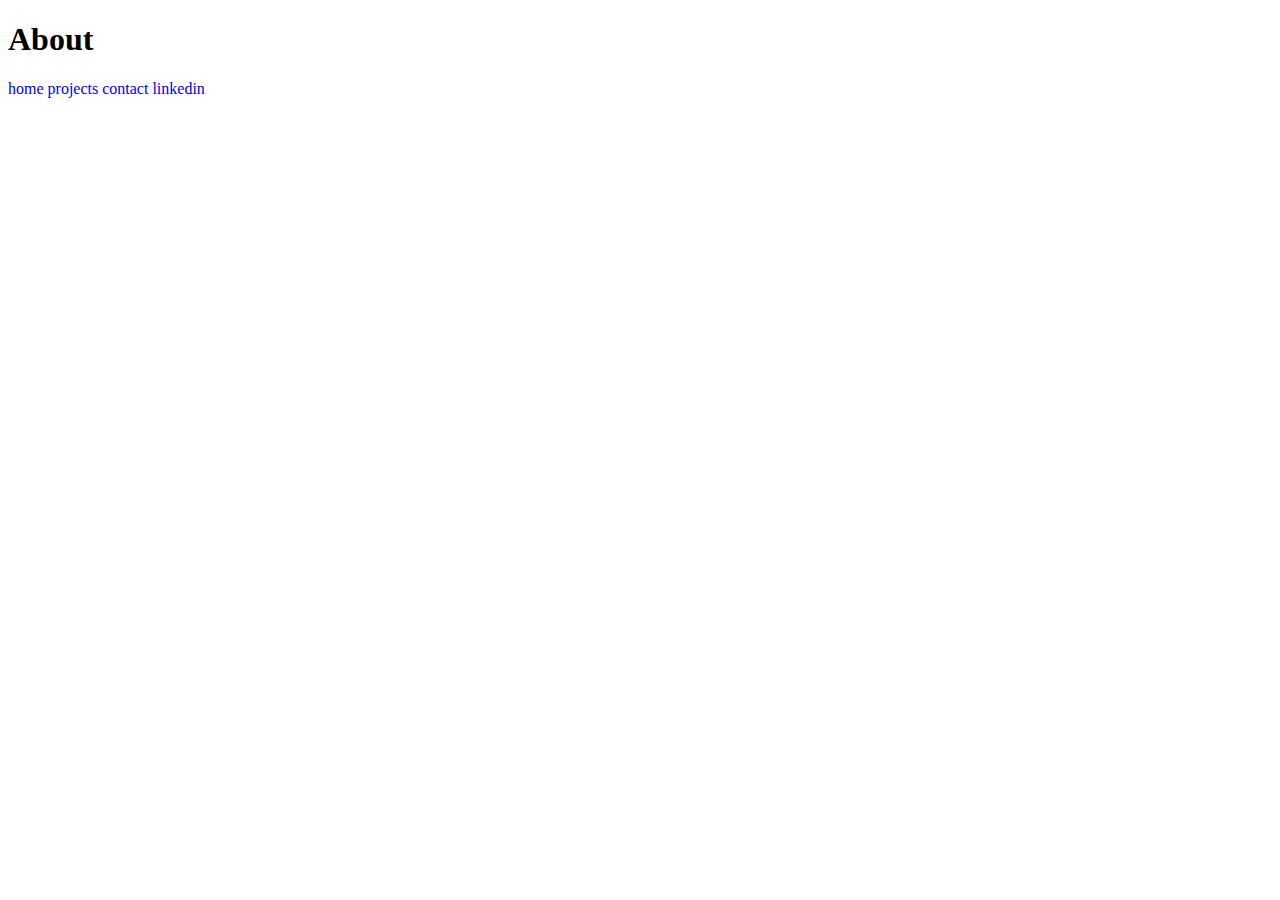
<file: about.html>
<!DOCTYPE html>
<html>
  <head>
    <meta name="viewport" content="with=device-width, initial-scale=1.0">
    <title>Alec Del Prado Lippman</title>
    <style>
      top-buttons.a {
        background-color: white;
        color: black;
      }
      a:link { text-decoration: none;}
      a:visited { text-decoration: none;}
      a:hover { text-decoration: underline;}
      a:active { text-decoration: underline;}
    </style>
  </head>
  <body>
    <h1>About</h1>
    <a class="top-buttons" href="index.html">home</a>
    <a class="top-buttons" href="projects.html">projects</a>
    <a class="top-buttons" href="contact.html">contact</a>
    <a class="top-buttons" href="https://www.linkedin.com/in/alec-lippman-506464170/" target="_blank">linkedin</a>
  </body>
</html>
</file>
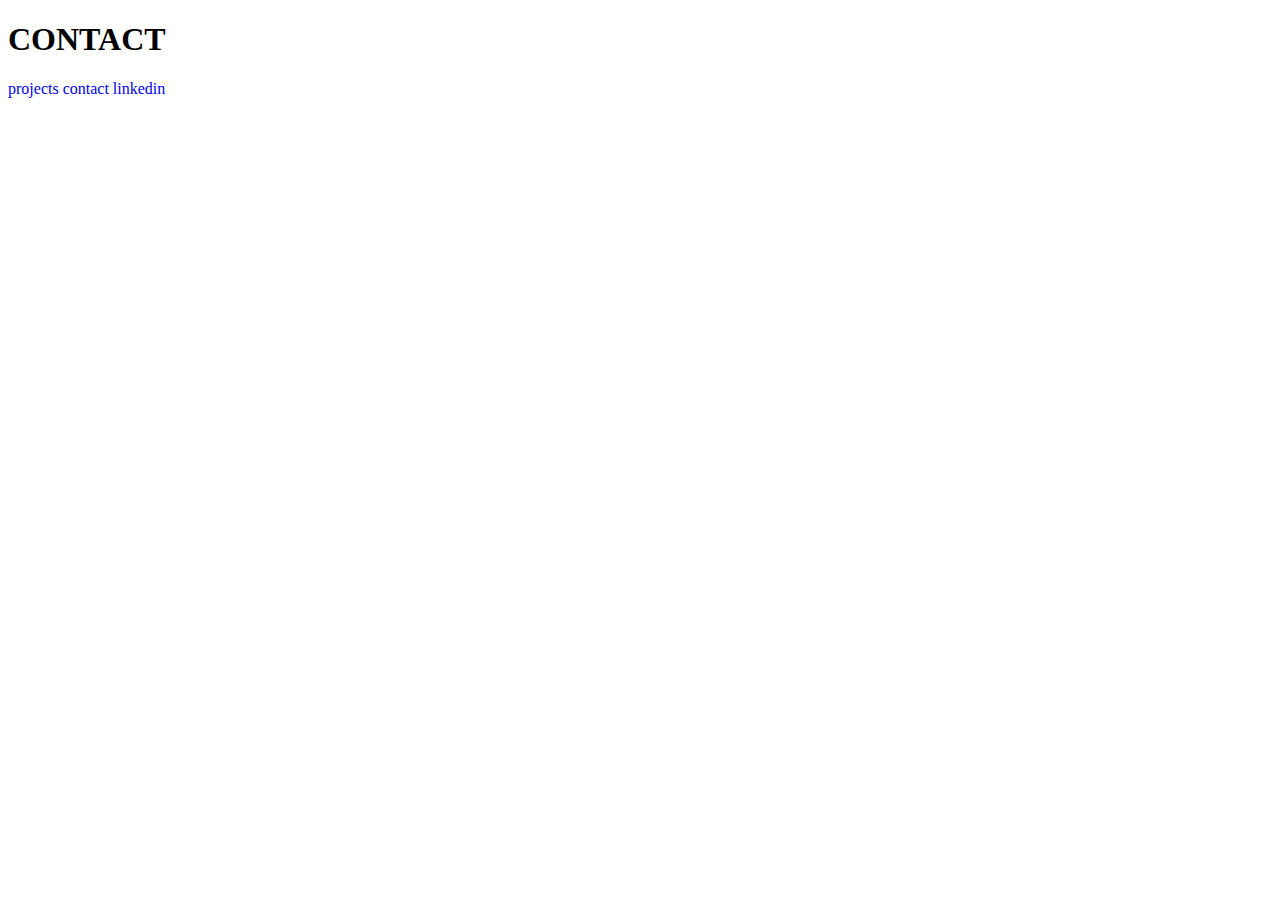
<file: contact.html>
<!DOCTYPE html>
<html>
  <head>
    <meta name="viewport" content="with=device-width, initial-scale=1.0">
    <title>Alec Del Prado Lippman</title>
    <style>
      top-buttons.a {
        background-color: white;
        color: black;
      }
      a:link { text-decoration: none;}
      a:visited { text-decoration: none;}
      a:hover { text-decoration: underline;}
      a:active { text-decoration: underline;}
    </style>
  </head>
  <body>
    <h1>CONTACT</h1>
    <a class="top-buttons" href="projects.html">projects</a>
    <a class="top-buttons" href="contact.html">contact</a>
    <a class="top-buttons" href="https://www.linkedin.com/in/alec-lippman-506464170/" target="_blank">linkedin</a>
  </body>
</html>
</file>
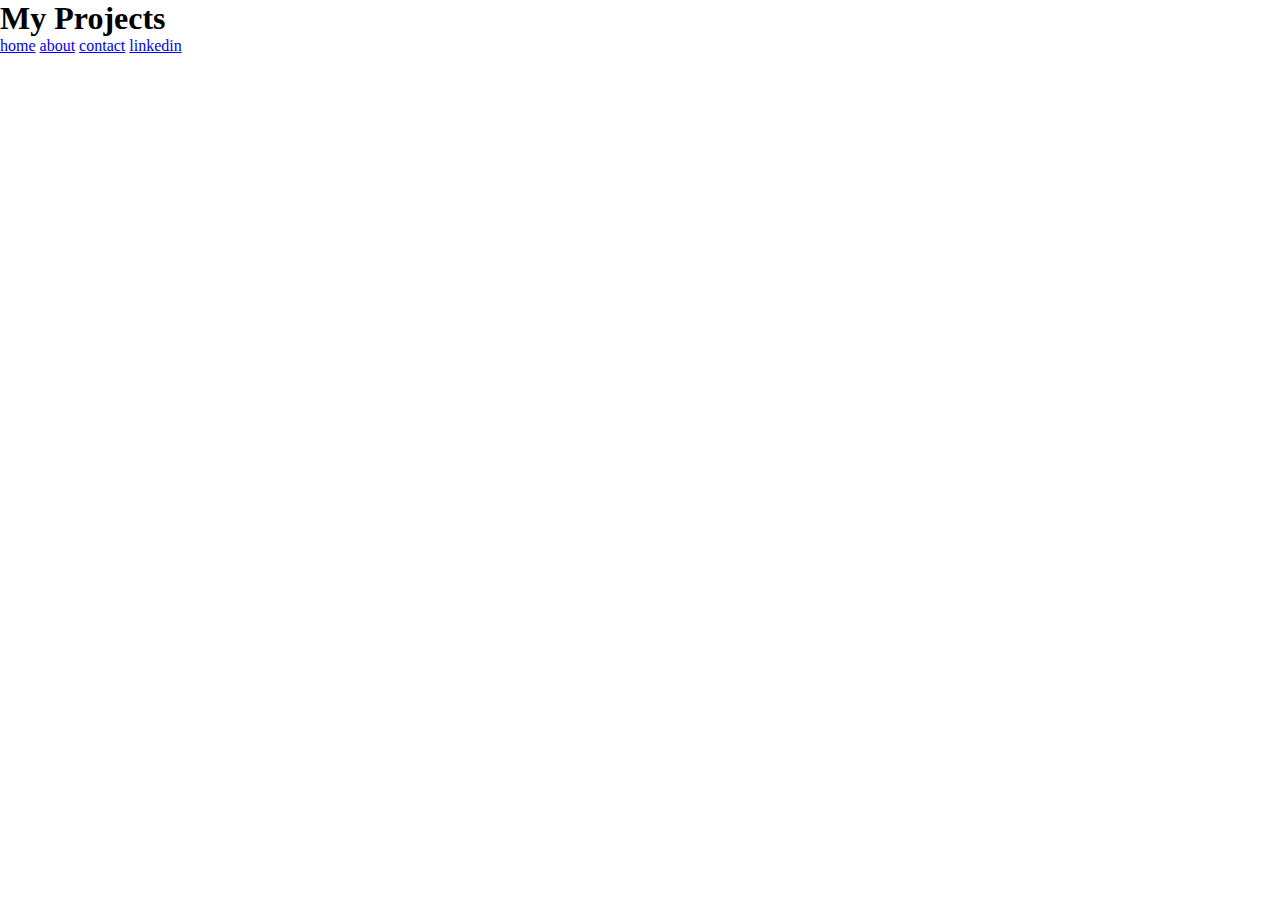
<file: projects.html>
<!DOCTYPE html>
<html>
  <head>
    <meta name="viewport" content="with=device-width, initial-scale=1.0">
    <link rel="stylesheet" href="style.css">
    <title>Alec Del Prado Lippman</title>
  </head>
  <body>
    <h1>My Projects</h1>
    <a class="top-buttons" href="index.html">home</a>
    <a class="top-buttons" href="about.html">about</a>
    <a class="top-buttons" href="contact.html">contact</a>
    <a class="top-buttons" href="https://www.linkedin.com/in/alec-lippman-506464170/" target="_blank">linkedin</a>
  </body>
</html>
</file>
<file: style.css>
* {
   margin: 0;
   padding: 0;
}
</file>
